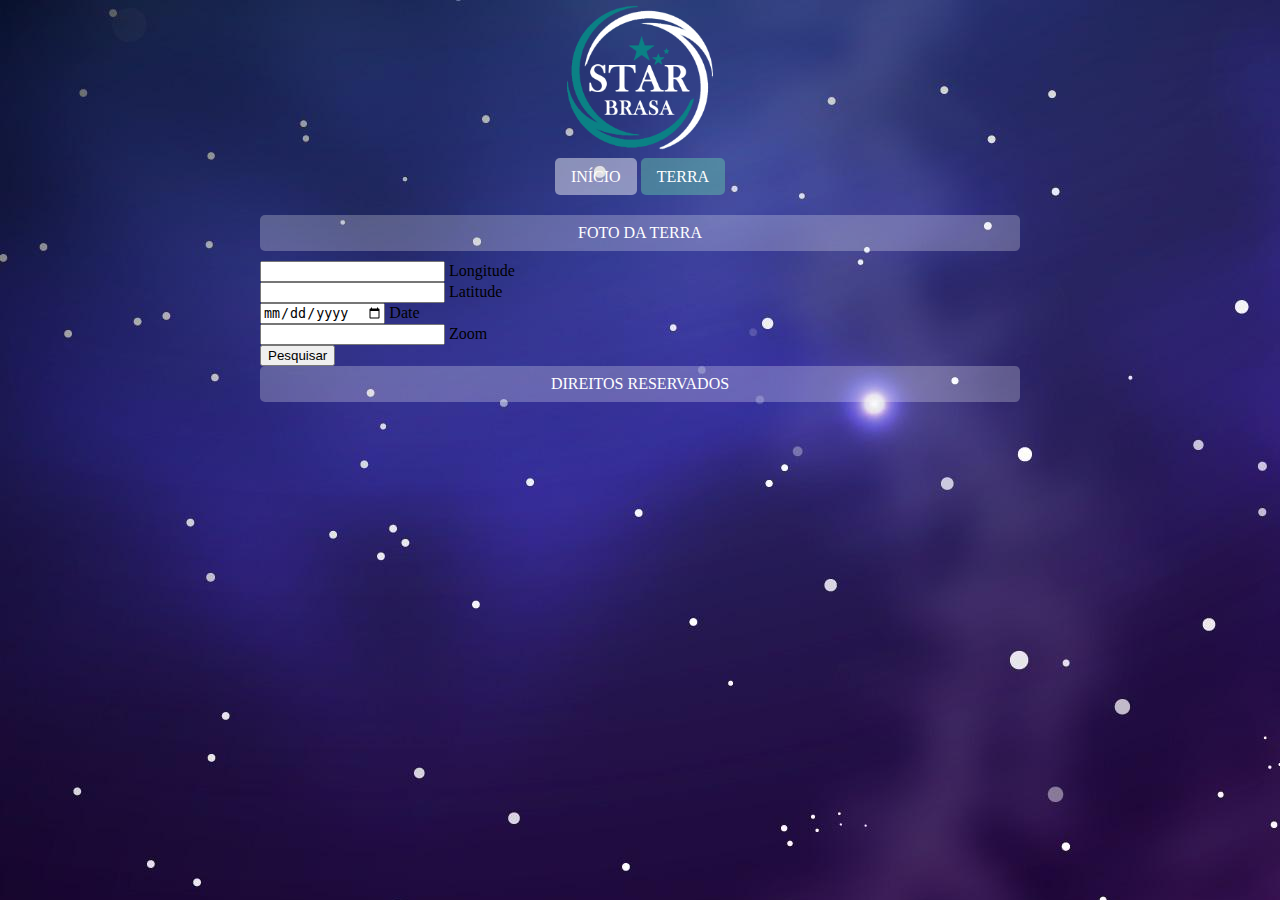
<file: terra.html>
<!DOCTYPE html>
<html lang="pt-br">
<head>
  <meta charset="UTF-8">
  <meta http-equiv="X-UA-Compatible" content="IE=edge">
  <meta name="viewport" content="width=device-width, initial-scale=1.0">
  <title>Terra | Brasa</title>
  <link rel="shortcut icon" href="imagens/unknown.png" type="image/x-icon">
  <link rel="stylesheet" href="estilos/reset.css">
  <link rel="stylesheet" href="estilos/estilo.css">
  <script src="https://code.jquery.com/jquery-3.6.2.min.js" integrity="sha256-2krYZKh//PcchRtd+H+VyyQoZ/e3EcrkxhM8ycwASPA=" crossorigin="anonymous"></script>
</head>
<body class="fundo">

  <header>

    <img src="imagens/unknown.png" alt="logobrasa" id="img-logo">

    <nav>
      <ul>
        <li class="menu"><a href="index.html">INÍCIO</a></li>
        <li class="menu"><a href="terra.html" style="background-color: rgba(102, 205, 171, 0.45);">TERRA</a></li>
      </ul>
    </nav>
    

  </header>

  <main>

    <div id="fotodia">
      <p>FOTO DA TERRA</p>
    </div>

    <div id="infos">
      <form>
        <div>
          <input class="mdl-textfield__input longitude" type="text">
          <label class="mdl-textfield__label" for="input">Longitude</label>
        </div>
    
        <div >
          <input class="mdl-textfield__input latitude" type="text">
          <label class="mdl-textfield__label" for="input">Latitude</label>
        </div>
    
        <div >
          <input class="__input date" type="date">
          <label class="__label" for="input">Date</label>
        </div>
    
        <div >
          <input class="input zoom" type="text">
          <label class="label" for="input">Zoom</label>
        </div>
      </form>
    
    

    
      <button onclick="searchTerra()" >Pesquisar</button>
      <div class="content">

      </div>
    

  </main>

  <footer>

    <span>DIREITOS RESERVADOS</span> 

  </footer>
<script src="js/terra.js"></script>
<script>
  const img = document.querySelector('img')
  img.addEventListener('click', function(){
    const audio = document.querySelector(audio)
  audio.img()
  })
</script>
<script>
  $('#img-logo').fadeOut("10000").fadeIn("10000")
  $('#img-logo').fadeOut("20000").fadeIn("30000")
  $('#img-logo').fadeOut("30000").fadeIn("30000")
  $('#img-logo').fadeOut("40000").fadeIn("40000")
  $('#img-logo').fadeOut("50000").fadeIn("50000")
  $('#img-logo').fadeOut("60000").fadeIn("60000")
  $('#img-logo').fadeOut("70000").fadeIn("70000")
  $('#img-logo').fadeOut("80000").fadeIn("80000")
  $('#img-logo').fadeOut("90000").fadeIn("90000")
  $('#img-logo').fadeOut("100000").fadeIn("100000")

</script>
</body>
</html>
</file>
<file: estilos/estilo.css>
body{
  font-family: Georgia, 'Times New Roman', Times, serif;
}

.fundo{
  background-image: url(../imagens/galaxia.jpg);
}

header{
  text-align: center;
  margin-bottom: 30px;
}

#img-logo{
  width: 150px;
  margin-bottom: 9px;
}

.menu{
  display: inline-block;
  justify-content: center;
}

.menu a{
  text-decoration: none;
  color: #ffffff;
  background-color: rgba(255, 255, 255, 0.45);
  font-size: 16px;
  padding: 10px 16px;
  border-radius: 5px;
}

.menu a:hover{
  background-color: rgba(102, 205, 171, 0.45);
  text-decoration: underline;
}

main{
  width: 760px;
  margin: 0 auto;
}

#banner img{
  width: 760px;
  border-radius: 5px;
}

#comentario{
  background-color: #ffffff;
  text-align: center;
  margin: 12px 0;
  border-radius: 5px;
}

footer{
  width: 760px;
  margin: 0 auto 12px auto;
  color: white;
  background-color: rgba(255, 255, 255, 0.25);
  border-radius: 5px;
  text-align: center;
  padding: 10px 0;
}

.branco{
  color: white;
}

#fotodia{
  text-align: center;
  border-radius: 5px;
  padding: 10px;
  margin-bottom: 10px;
  color: white;
  background-color: rgba(255, 255, 255, 0.25);
}

#opcao{
  background-color: rgba(255, 255, 255, 0.25);
  text-align: center;
  margin-bottom: 10px;
  border-radius: 5px;
  padding: 10px 0;
}
</file>
